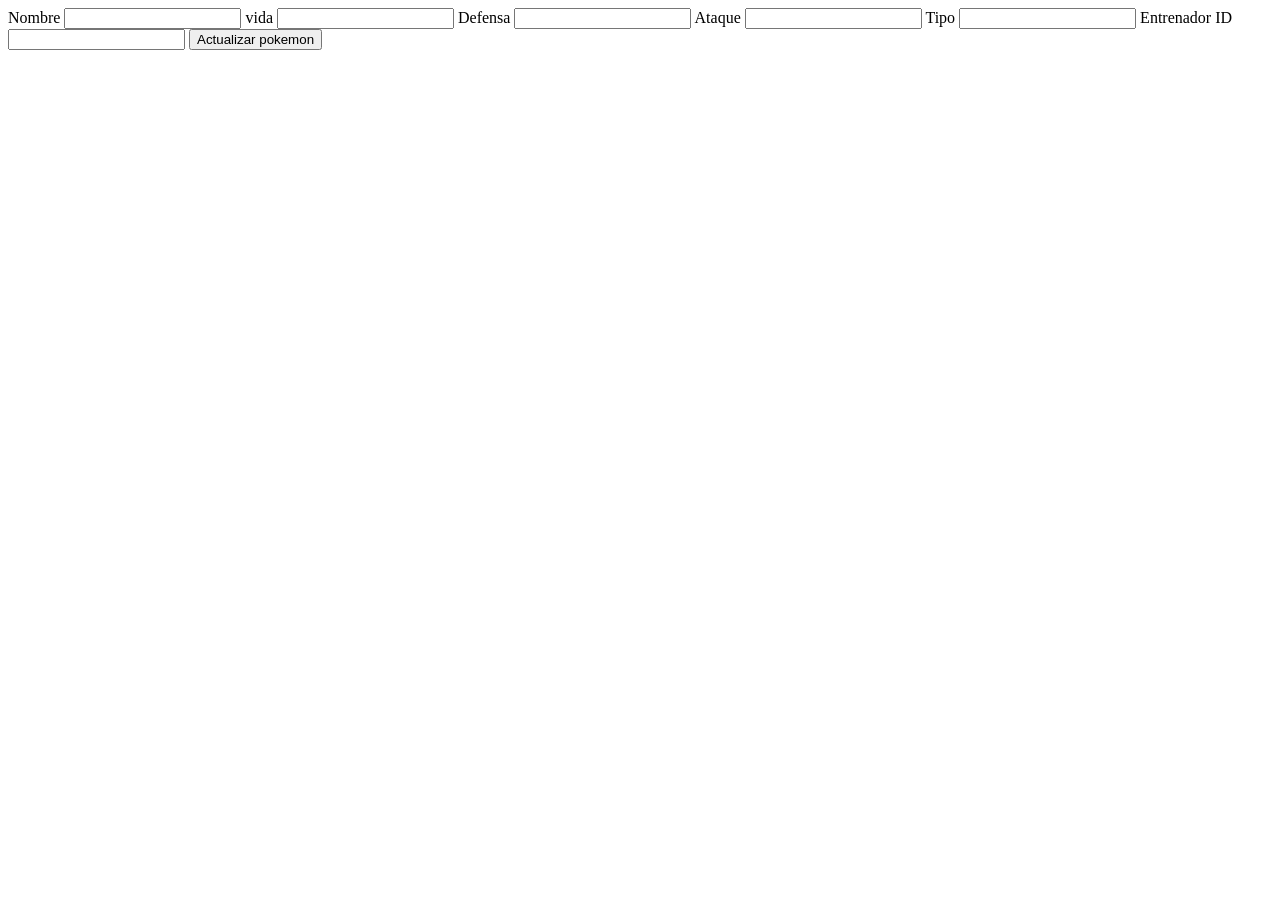
<file: src/main/resources/templates/actualizar-pokemon.html>
<!DOCTYPE html>
<html lang="en" xmlns:th="http://www.w3.org/1999/xhtml">
<head>
    <meta charset="UTF-8">
    <title>Actualizar Pokemon</title>
</head>
<body>
<form th:action="@{/pokemon/actualizar/{id} (id = ${pokemon.id})}" method="post">

  <label for="nombre">Nombre</label>
  <input type="text" id="nombre" th:field="${pokemon.nombre}">

  <label for="vida">vida</label>
  <input type="number" id="vida" th:field="${pokemon.vida}">

  <label for="defensa">Defensa</label>
  <input type="number" id="defensa" th:field="${pokemon.defensa}">

  <label for="ataque">Ataque</label>
  <input type="number" id="ataque" th:field="${pokemon.ataque}">

  <label for="tipo">Tipo</label>
  <input type="text" id="tipo" th:field="${pokemon.tipo}">

  <label for="entrenador">Entrenador ID</label>
  <input type="number" id="entrenador" th:field="${pokemon.entrenador.id}">

  <input type="submit" value="Actualizar pokemon">
</form>
</body>
</html>
</file>
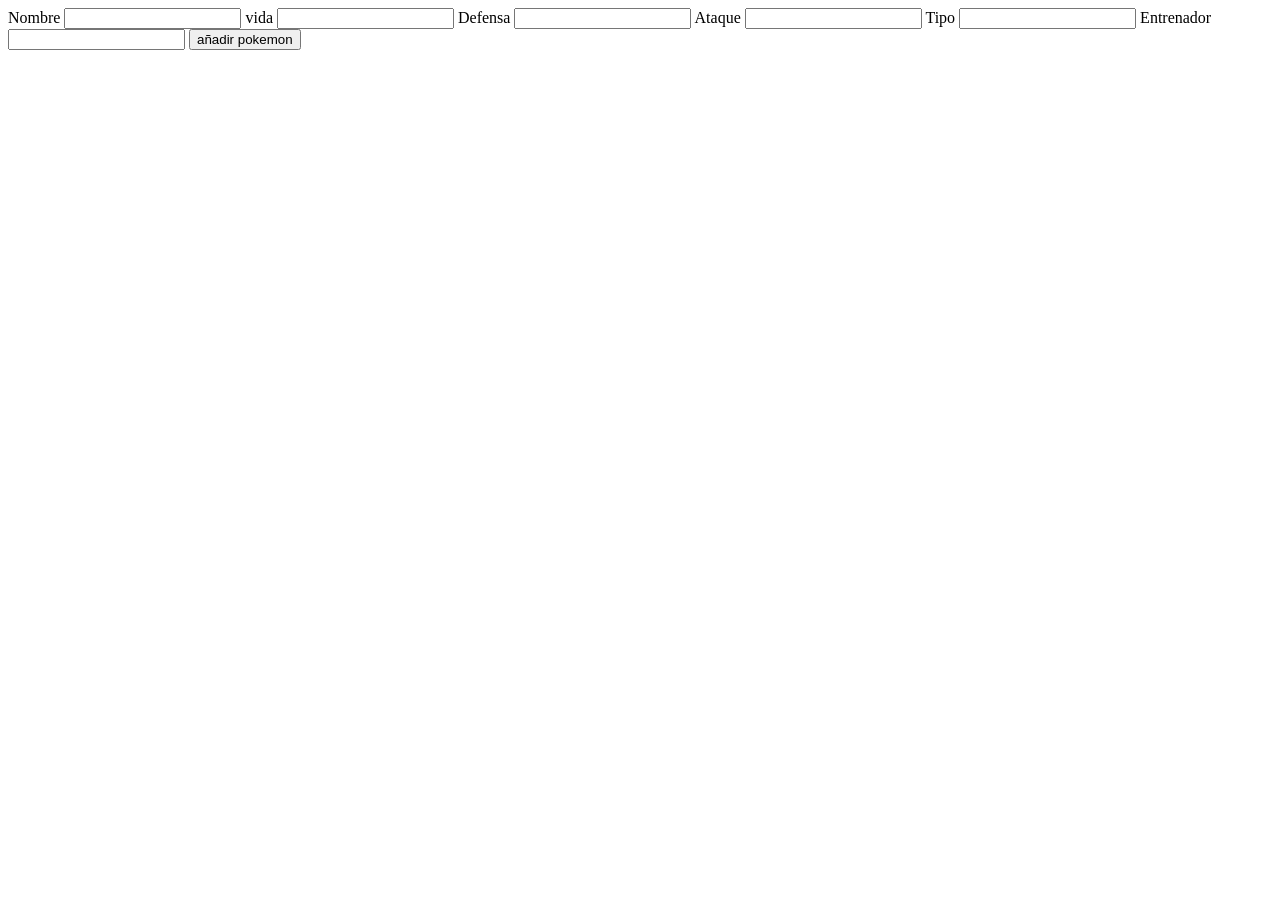
<file: src/main/resources/templates/agregar-pokemon.html>
<!DOCTYPE html>
<html lang="en" xmlns:th="http://www.w3.org/1999/xhtml">
<head>
    <meta charset="UTF-8">
    <title>Agregar Pokemon</title>
</head>
<body>
  <form th:action="@{/pokemon}" method="post">

    <label for="nombre">Nombre</label>
    <input type="text" id="nombre" th:field="${pokemon.nombre}">

    <label for="vida">vida</label>
    <input type="number" id="vida" th:field="${pokemon.vida}">

    <label for="defensa">Defensa</label>
    <input type="number" id="defensa" th:field="${pokemon.defensa}">

    <label for="ataque">Ataque</label>
    <input type="number" id="ataque" th:field="${pokemon.ataque}">

    <label for="tipo">Tipo</label>
    <input type="text" id="tipo" th:field="${pokemon.tipo}">

    <label for="entrenador">Entrenador</label>
    <input type="number" id="entrenador" th:field="${pokemon.entrenador.id}">

    <input type="submit" value="añadir pokemon">
  </form>
</body>
</html>
</file>
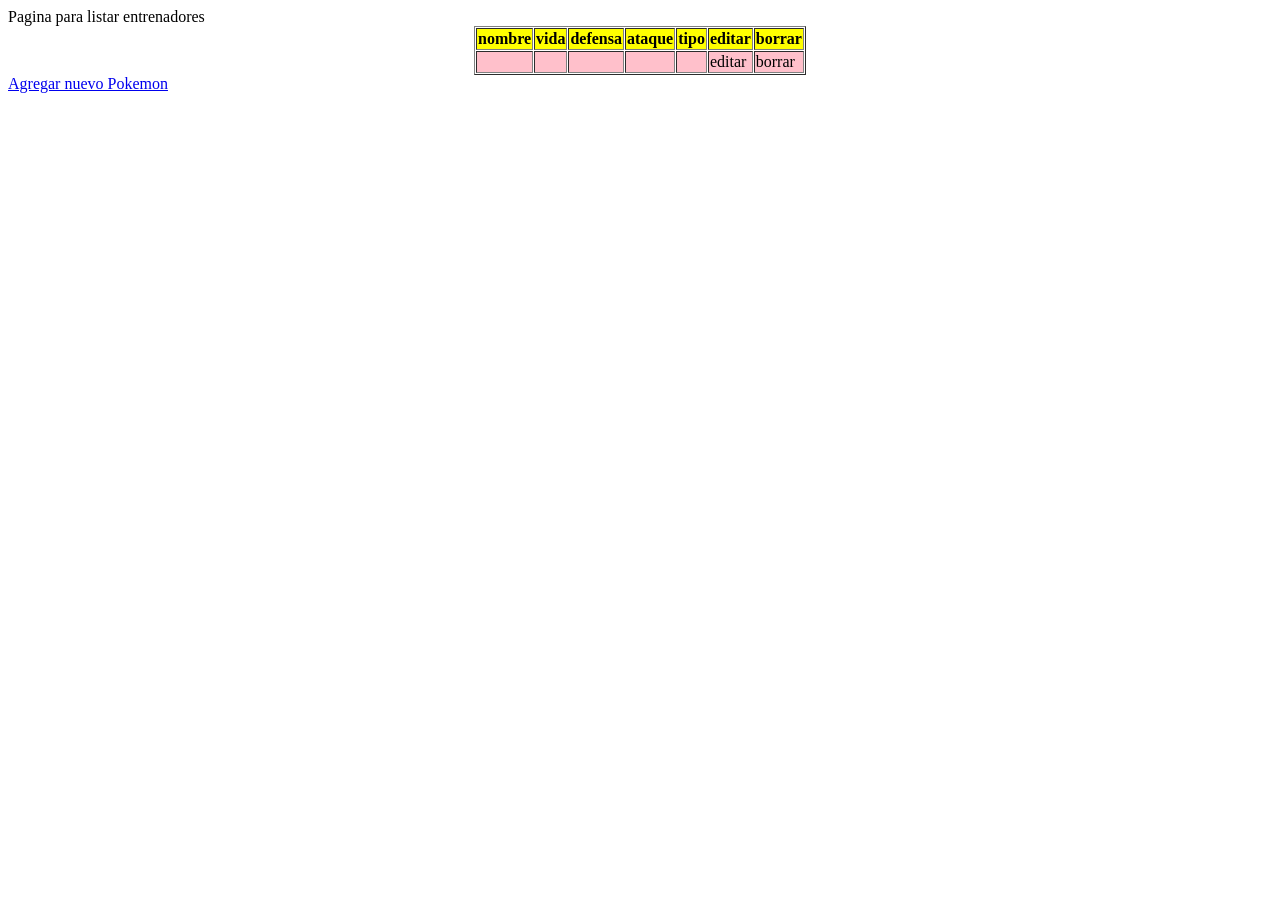
<file: src/main/resources/templates/entrenador.html>
<!DOCTYPE html>
<html lang="en" xmlns:th="http://www.w3.org/1999/xhtml">
<head>
    <meta charset="UTF-8">
    <link rel="stylesheet" href="../static/css/styles.css">
    <title>Listado Entrenador</title>
</head>
<body>
  Pagina para listar entrenadores

    <table class="table" align="center" cellpadding="1" cellspacing="1" border="1">
        <tr class="table tr">
            <th>nombre</th>
            <th>vida</th>
            <th>defensa</th>
            <th>ataque</th>
            <th>tipo</th>
            <th>editar</th>
            <th>borrar</th>
        </tr>
        <tr th:each="pokemon : ${pokemons}" class="nth-child">
            <td th:text="${pokemon.nombre}"/>
            <td th:text="${pokemon.vida}"/>
            <td th:text="${pokemon.defensa}"/>
            <td th:text="${pokemon.ataque}"/>
            <td th:text="${pokemon.tipo}"/>

             <td><a th:href="@{/pokemon/editar/{id} (id=${pokemon.id})}">editar</a> </td>
            <td><a th:href="@{/pokemon/borrar/{id} (id=${pokemon.id})}">borrar</a> </td>
        </tr>
    </table>

    <a href="/agregar-pokemon">Agregar nuevo Pokemon</a>
</body>
</html>
</file>
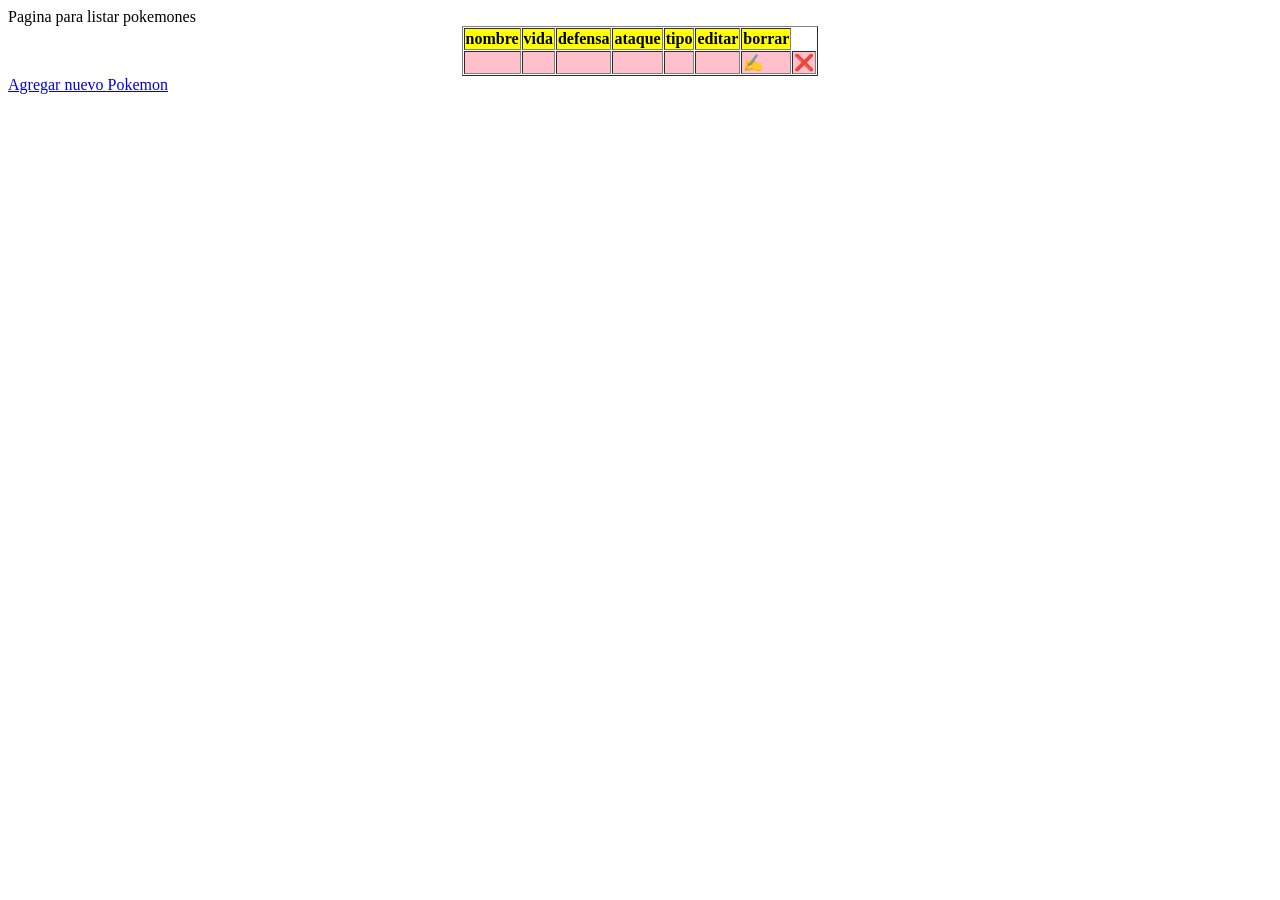
<file: src/main/resources/templates/pokemon.html>
<!DOCTYPE html>
<html lang="en" xmlns:th="http://www.w3.org/1999/xhtml">
<head>
    <meta charset="UTF-8">
    <link rel="stylesheet" href="../static/css/styles.css">
    <title>Listado Pokemon</title>
</head>
<body>
  Pagina para listar pokemones

    <table class="table" align="center" cellpadding="1" cellspacing="1" border="1">
        <tr class="table tr">
            <th>nombre</th>
            <th>vida</th>
            <th>defensa</th>
            <th>ataque</th>
            <th>tipo</th>
            <th>editar</th>
            <th>borrar</th>
        </tr>
        <tr th:each="pokemon : ${pokemons}" class="nth-child">
            <td th:text="${pokemon.nombre}"/>
            <td th:text="${pokemon.vida}"/>
            <td th:text="${pokemon.defensa}"/>
            <td th:text="${pokemon.ataque}"/>
            <td th:text="${pokemon.tipo}"/>
            <td th:text="${pokemon.entrenador.nombre}"/>

             <td><a th:href="@{/pokemon/editar/{id} (id=${pokemon.id})}">✍</a> </td>
            <td><a th:href="@{/pokemon/borrar/{id} (id=${pokemon.id})}">❌</a> </td>
        </tr>
    </table>

    <a href="/agregar-pokemon">Agregar nuevo Pokemon</a>
</body>
</html>
</file>
<file: src/main/resources/static/css/styles.css>
.contenedor-imagen-background {
    background-image: url(https://lms.misiontic2022udea.com/theme/image.php/misiontic/theme/1654218085/bg-login-mision-tic);
    height: 100vh;
    background-size: contain;
    background-repeat: no-repeat;
}

.contenedor-principal {
    display: flex;
    justify-content: flex-end;
    align-items: center;
    height: 100%;
}

.contenedor-login {
    background-color: white;
}

.contenedor-formulario {
    display: flex;
    flex-direction: column;
}

.contenedor-formulario button {
    background-color: #e83565;
    color: white;
    border: none;
    height: 35px;
    margin: 15px;
    font-weight: bold;
    border-radius: 5px;
}

.table th {
    background-color: yellow;
}

.table tr:nth-child(odd) {
    background-color: grey;
}

.table tr:nth-child(even) {
    background-color: pink;
}

tr td:hover {
    background: #666; color: #FFF;
}
</file>
